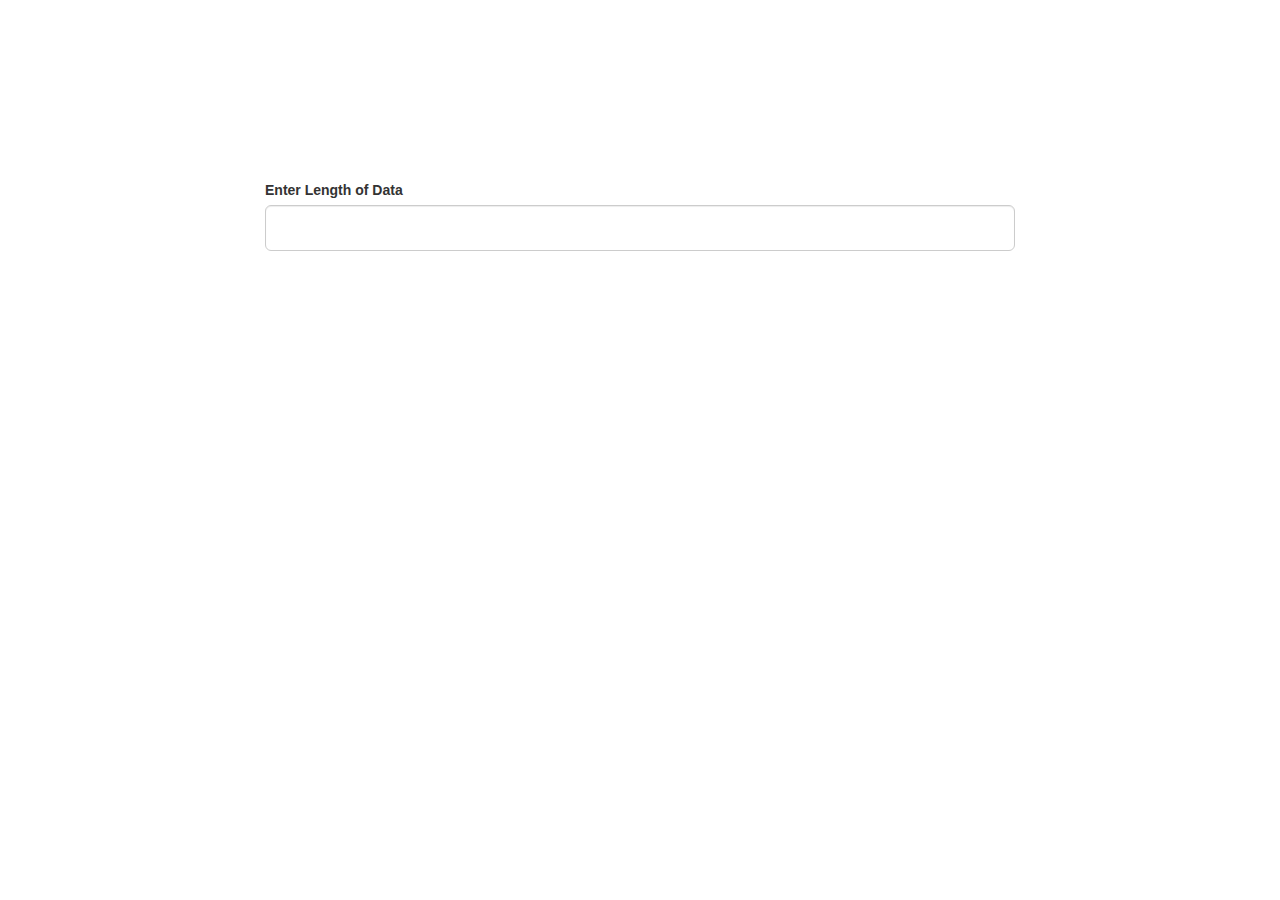
<file: index.html>
<!DOCTYPE html>
<html data-ng-app="app" ng-strict-di>

<head>
    <meta charset="utf-8" />
    <meta http-equiv="X-UA-Compatible" content="IE=edge, chrome=1" />
    <meta name="viewport" content="width=device-width, initial-scale=1, maximum-scale=1, minimum-scale=1, user-scalable=no" />
    <title>Matrix Chart</title>
    <link rel="stylesheet" href="bower_components/bootstrap/dist/css/bootstrap.min.css"></link>
    <link rel="stylesheet" href="css/style.css">
    <script src="bower_components/angular/angular.js"></script>
    <script src="bower_components/angular-ui-router/release/angular-ui-router.min.js"></script>
    <script src="app.js"></script>
    <script src="js/home.controller.js"></script>
    <script src="js/matrix.controller.js"></script>
    <script src="js/matrix.directive.js"></script>

</head>

<body>
    <div ui-view></div>
</body>

</html>
</file>
<file: css/style.css>
.chart1 {
    stroke: #f0d1d1;
    fill: #f0d1d1
}

.chart2 {
    stroke: #e9baba;
    fill: #e9baba
}

.chart3 {
    stroke: #e2a4a4;
    fill: #e2a4a4
}

.chart4 {
    stroke: #db8d8d;
    fill: #db8d8d
}

.chart5 {
    stroke: #d37676;
    fill: #d37676
}

.chart6 {
    stroke: #cc6060;
    fill: #cc6060
}

.chart7 {
    stroke: #c54949;
    fill: #c54949
}

.chart8 {
    stroke: #be3232;
    fill: #be3232
}

.chart9 {
    stroke: #b71c1c;
    fill: #b71c1c
}

.text {
    text-anchor: middle;
    font-family: sans-serif;
    font-size: 18px;
    fill: black;
}

.wrapper {
    top: 20vh;
    position: relative;
}

.tableContainer {
    padding: 10px;
    border: 1px solid #ccc;
    border-radius: 5px;
}

.tableContainer .noBorder {
    border: none;
}

.tableContainer .pointer {
    cursor: pointer;
    text-decoration: none;
}



@media only screen and (min-device-width: 320px) and (max-device-width: 1024px) and (orientation: portrait) and (-webkit-min-device-pixel-ratio: 2) {
    .wrapper {
        left: 0vw;
    }
}
</file>
